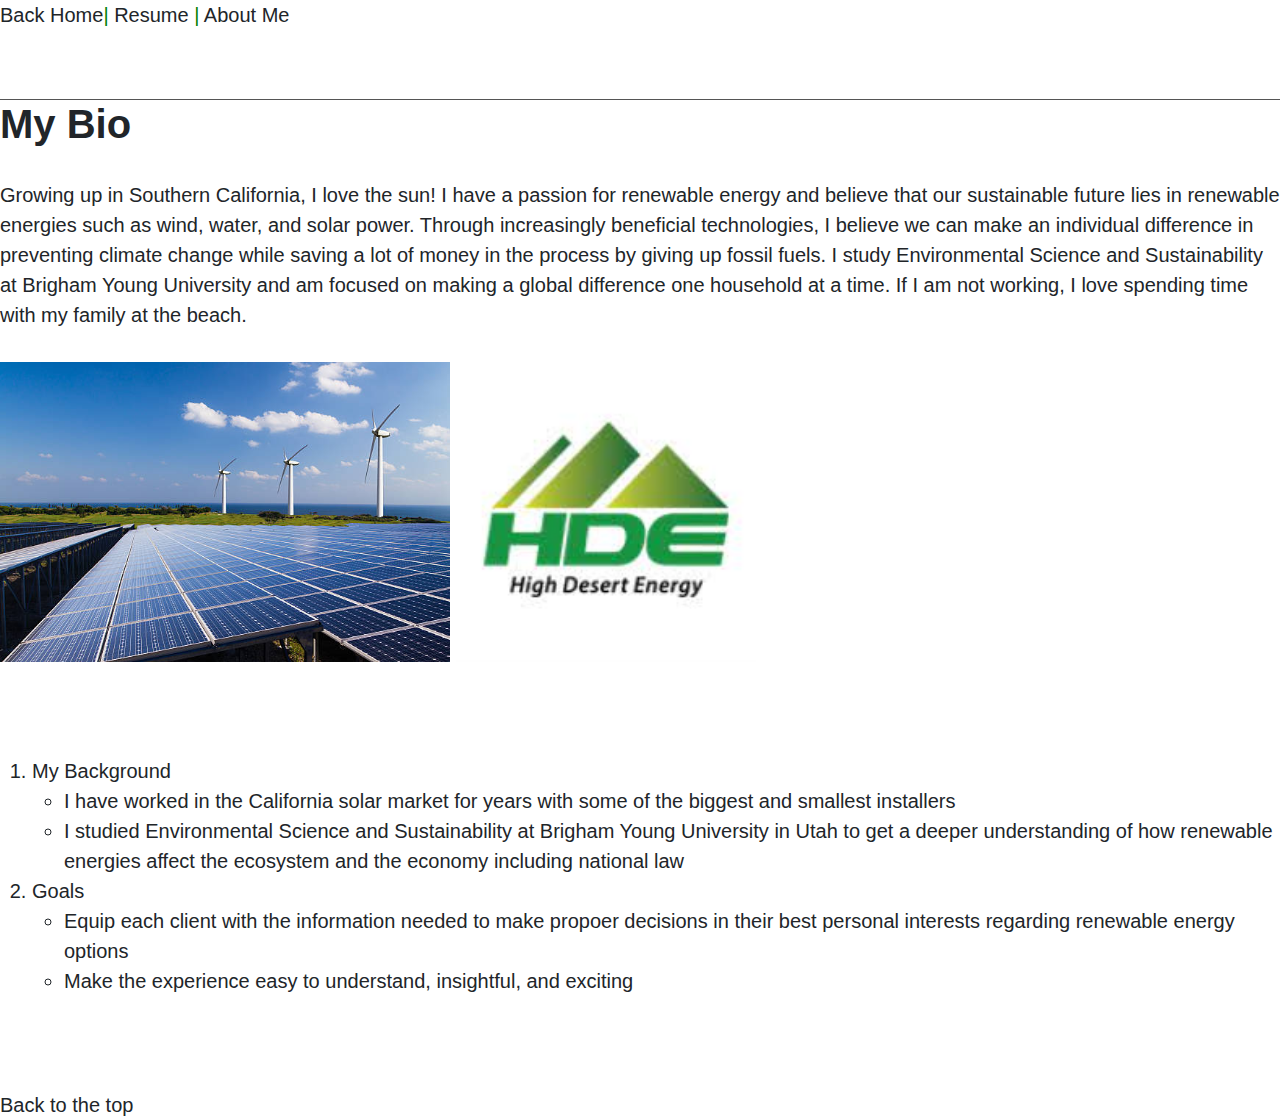
<file: Tyler_LenningIS201_Webpage_Project/Tyler_Lenning_IS201_Webpage_Project/aboutme.html>
<!-- 
    Tyler Lenning
    Section 004
    4/19/2023
 -->
<!DOCTYPE html>
<html lang="en">
<head>
    <meta charset="UTF-8">
    <meta http-equiv="X-UA-Compatible" content="IE=edge">
    <meta name="viewport" content="width=device-width, initial-scale=1.0">
    <title>About Me</title>
    <link rel="stylesheet" href="../Tyler_Lenning_IS201_Webpage_Project/css/styles.css">
    <link rel="stylesheet" href="../Tyler_Lenning_IS201_Webpage_Project/css/mylayoutstyles.css">
</head>

<body>
    <div class="header"
        <span
        class="subheader" style="color: green;" style="font-weight: bold;">
            <a href="../Tyler_Lenning_IS201_Webpage_Project/index.html" id="#top">Back Home</a>|
            <a href="../Tyler_Lenning_IS201_Webpage_Project/resume.html">Resume</a> |
            <a href="#">About Me</a> 
        </span>

    </div>

    <h1>My Bio</h1>
    <p class="justify">Growing up in Southern California, I love the sun! I have a passion for renewable energy and believe that our sustainable future lies in renewable energies such as wind, water, and solar power. Through increasingly beneficial technologies, I believe we can make an individual difference in preventing climate change while saving a lot of money in the process by giving up fossil fuels. I study Environmental Science and Sustainability at Brigham Young University and am focused on making a global difference one household at a time. If I am not working, I love spending time with my family at the beach.</p>

    <img src="../Tyler_Lenning_IS201_Webpage_Project/assets/img/windandsolar.jpg" height="300" alt="Wind and Solar">
    <img src="../Tyler_Lenning_IS201_Webpage_Project/assets/img/highdesertenergy.jpg" height="300" alt="High Desert Energy Logo">

    <p>&nbsp;</p>

    <ol>
        <li>My Background
            <ul>
                <li class="justify">I have worked in the California solar market for years with some of the biggest and smallest installers</li>
                <li class="justify">I studied Environmental Science and Sustainability at Brigham Young University in Utah to get a deeper understanding of how renewable energies affect the ecosystem and the economy including national law</li>
            </ul>
        </li>


        <li>Goals
            <ul>
                <li class="justify">Equip each client with the information needed to make propoer decisions in their best personal interests regarding renewable energy options</li>
                <li class="justify">Make the experience easy to understand, insightful, and exciting</li>
            </ul>
        </li>
    </ol>
    <p>&nbsp;</p>
    <a href="#top">Back to the top</a>
</body>
</html>
</file>
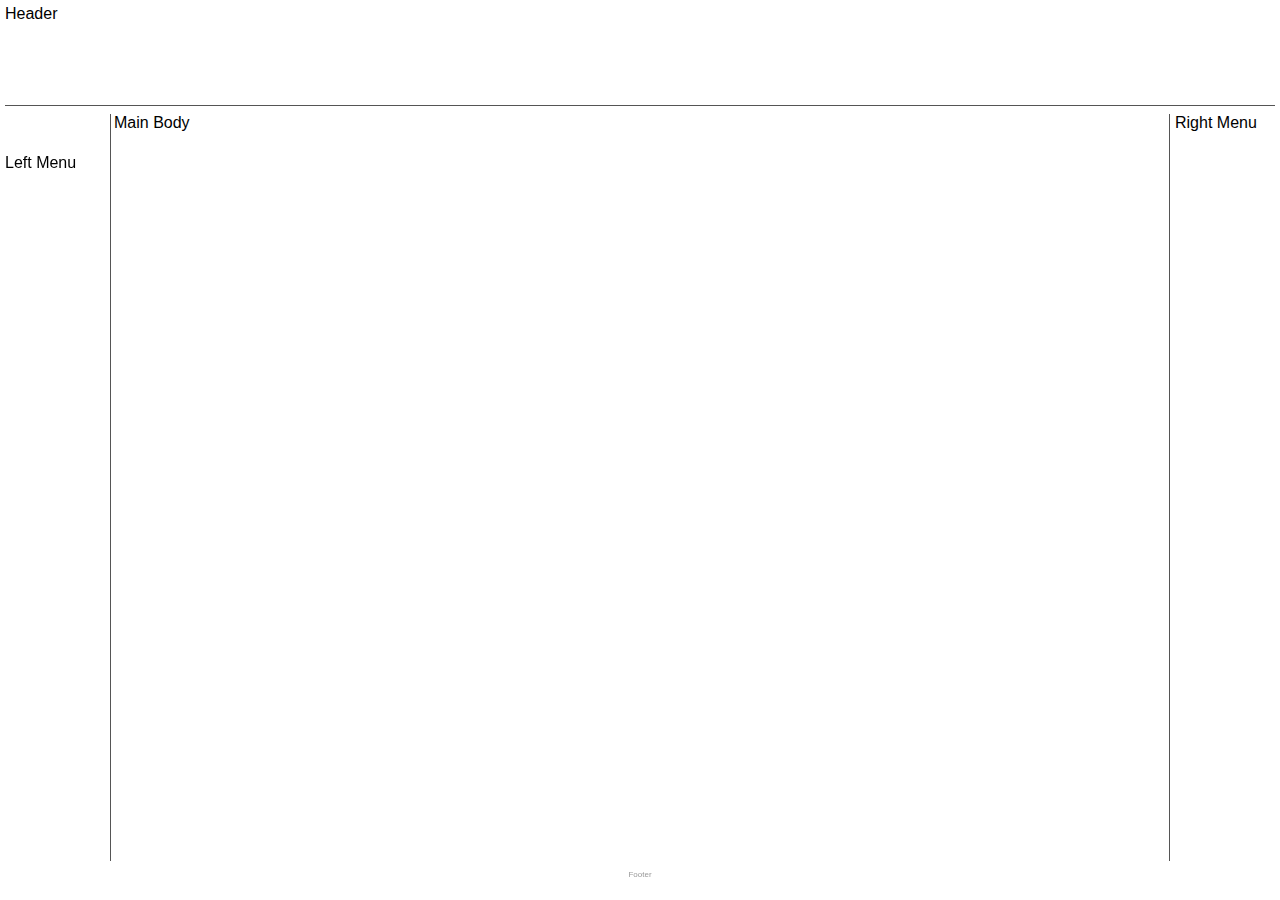
<file: Tyler_LenningIS201_Webpage_Project/Tyler_Lenning_IS201_Webpage_Project/mylayout.html>
<!DOCTYPE html>
<html lang="en">
<head>
    <meta charset="UTF-8">
    <meta http-equiv="X-UA-Compatible" content="IE=edge">
    <meta name="viewport" content="width=device-width, initial-scale=1.0">
    <title>Layout Template</title>
    <link rel="stylesheet" href="../Tyler_Lenning_IS201_Webpage_Project/css/mylayoutstyles.css">
</head>
<body>
    <div class="common header">Header</div>
    <div class="common leftmenu">Left Menu</div>
    <div class="common mainbody">Main Body</div>
    <div class="common rightmenu">Right Menu</div>
    <div class="common footer">Footer</div>
</body>
</html>
</file>
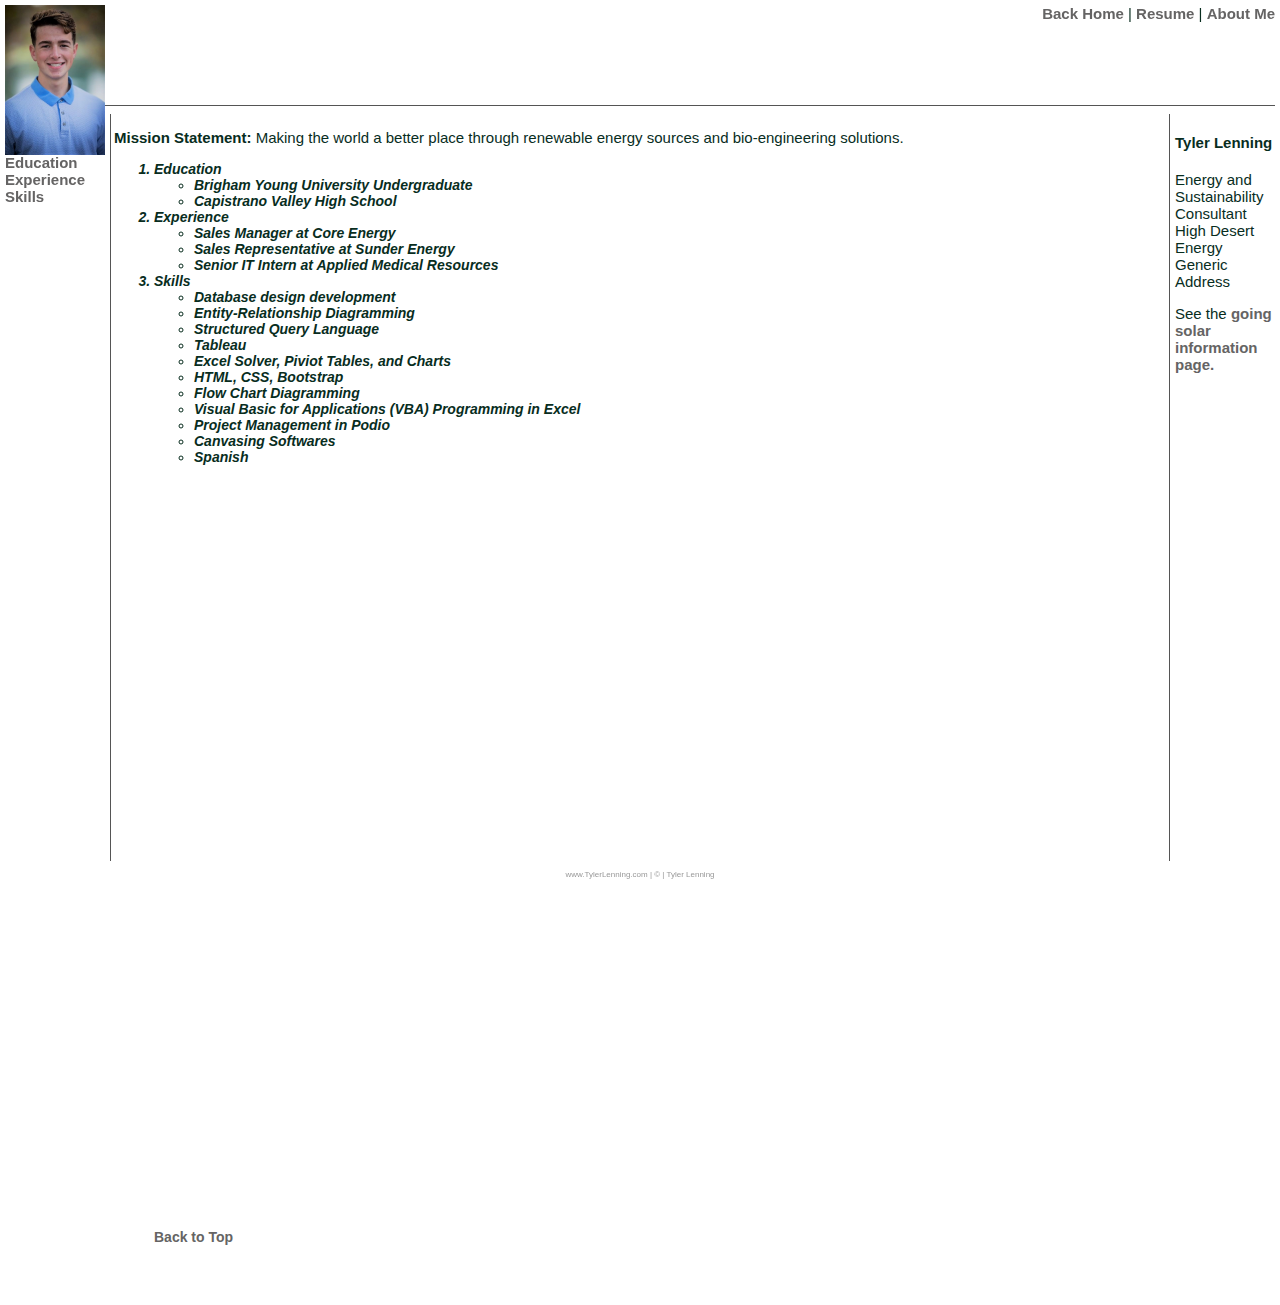
<file: Tyler_LenningIS201_Webpage_Project/Tyler_Lenning_IS201_Webpage_Project/resume.html>
<!--Comments
Tyler Lenning
Section 004
4/19/2023
-->
<!DOCTYPE html>
<html lang="en">
<head>
    <meta charset="UTF-8">
    <meta http-equiv="X-UA-Compatible" content="IE=edge">
    <meta name="viewport" content="width-device-width, initial-scale=1.0">
    <title>My Resume</title>
    <link rel="stylesheet" href="../Tyler_Lenning_IS201_Webpage_Project/css/mystyles.css">
    <link rel="stylesheet" href="../Tyler_Lenning_IS201_Webpage_Project/css/mylayoutstyles.css">
</head>

<body>
    <div class="common header">
        <img src="../Tyler_Lenning_IS201_Webpage_Project/assets/img/Profile_Pic.jpg" height="150" alt="Tyler Lenning">
    <span class=" green subheader">
        <a href="../Tyler_Lenning_IS201_Webpage_Project/index.html" id="#top">Back Home</a> |
        <a href="#">Resume</a> |
        <a href="aboutme.html">About Me</a> 
    </span>

    </div>
    
    <div class="common leftmenu green">
        <a href="#edu" >Education</a><br>
        <a href="#exp">Experience</a><br>
        <a href="#ski">Skills</a><br>
    </div>

    <div class="common mainbody">
        <p class="justify"><span class="bold">Mission Statement:</span> Making the world a better place through renewable energy sources and bio-engineering solutions.</p>

    <ol>
           <li id="edu" class="resumelistheading">Education
               <ul>
                   <li>Brigham Young University Undergraduate</li>
                   <li>Capistrano Valley High School</li>
               </ul> 
           </li>
   
           <li id="exp" class="resumelistheading">Experience
               <ul>
                   <li> Sales Manager at Core Energy</li>
                   <li> Sales Representative at Sunder Energy</li>
                   <li> Senior IT Intern at Applied Medical Resources</li>
               </ul>
           </li>
           <li id="ski" class="resumelistheading">Skills
               <ul>
                   <li>Database design development</li>
                   <li>Entity-Relationship Diagramming</li>
                   <li>Structured Query Language</li>
                   <li>Tableau</li>
                   <li>Excel Solver, Piviot Tables, and Charts</li>
                   <li>HTML, CSS, Bootstrap</li>
                   <li>Flow Chart Diagramming</li>
                   <li>Visual Basic for Applications (VBA) Programming in Excel</li>
                   <li>Project Management in Podio</li>
                   <li>Canvasing Softwares</li>
                   <li>Spanish</li>
               </ul>
               <p>&nbsp;</p>
               <p>&nbsp;</p>
               <p>&nbsp;</p>
               <p>&nbsp;</p>
               <p>&nbsp;</p>
               <p>&nbsp;</p>
               <p>&nbsp;</p>
               <p>&nbsp;</p>
               <p>&nbsp;</p>
               <p>&nbsp;</p>
               <p>&nbsp;</p>
               <p>&nbsp;</p>
               <p>&nbsp;</p>
               <p>&nbsp;</p>
               <p>&nbsp;</p>
               <p>&nbsp;</p>
               <p>&nbsp;</p>
               <p>&nbsp;</p>
               <p>&nbsp;</p>
               <p>&nbsp;</p>
               <p>&nbsp;</p>
               <p>&nbsp;</p>
               <p>&nbsp;</p>
               <p>&nbsp;</p>
               <p>&nbsp;</p>
               <a href="#top">Back to Top</a>
               <p>&nbsp;</p>
               <p>&nbsp;</p>

           </li>
    </ol>
    </div>

    <div class="common rightmenu">    
        <h4>Tyler Lenning</h4>

        Energy and Sustainability Consultant <br>
        High Desert Energy <br>
        Generic Address
        <p>
           See the <a href="https://www.energy.gov/eere/solar/homeowners-guide-going-solar" target="_blank" title="Going Solar FAQs" style="font-weight: bold; " style="color: green;"> going solar information page.</a>
        </p>
    </div>

    <div class="common footer">
        www.TylerLenning.com | &copy; | Tyler Lenning
    </div>

</body>
</html>
</file>
<file: Tyler_LenningIS201_Webpage_Project/Tyler_Lenning_IS201_Webpage_Project/css/mylayoutstyles.css>
body {
    background-color: #fff;
    font-family: Verdana, Geneva, Tahoma, sans-serif;
}

.common {
    /* background: #cccccc; */
    border: 1px white;
    position: absolute;
}

.header {
    top: 5px;
    left: 5px;
    right: 5px;
    height: 100px;
    z-index: 2;
    border-bottom: solid 1px #555;
}

.leftmenu {
    top: 114px;
    left: 5px;
    width: 100px;
    bottom: 39px;
    z-index: 1;
    padding-top: 40px;
    border-right: solid 1px #555;
    padding-right: 5px;
}

.mainbody {
    top: 114px;
    left: 114px;
    right: 114px;
    bottom: 39px;
}

.rightmenu {
    top: 114px;
    right: 5px;
    width: 100px;
    bottom: 39px;
    border-left: solid 1px #555;
    padding-left: 5px;
}

.footer {
    bottom: 5px;
    left: 5px;
    right: 5px;
    height: 25px;
    font-size: 8px;
    color: #999;
    text-align: center;
    padding-top: 15px;
    position: fixed;
}
.subheader {
    float: right;
}
</file>
<file: Tyler_LenningIS201_Webpage_Project/Tyler_Lenning_IS201_Webpage_Project/css/mystyles.css>
body {
    font-family: Arial, Helvetica, sans-serif;
    background-color: rgb(255, 240, 219);
    font-size: 15px;
    color: rgb(8, 45, 30);
}
li{
    font-size: 14px;
    font-style: italic;
    font-weight: bold;
}
a {
    color: rgb(101, 100, 100) ;
    text-decoration: none;
    font-weight: bold;
    font-style: normal;
}
a:hover {
    text-decoration: underline;
    /* font-weight: bold;
    font-size: 18px; */
}
a:visited {
    color: blue;
}

.resumelistheading {
    font-weight: bold;
}
.underline {text-decoration: underline;}
.bold {font-weight: bold;}
.justify {text-align: justify;}

.homebg {
    background-image: url('../images/green-ginkgo-leaf-framed-background.jpg');
    background-position: bottom right;
    /*background-repeat: */
}
</file>
